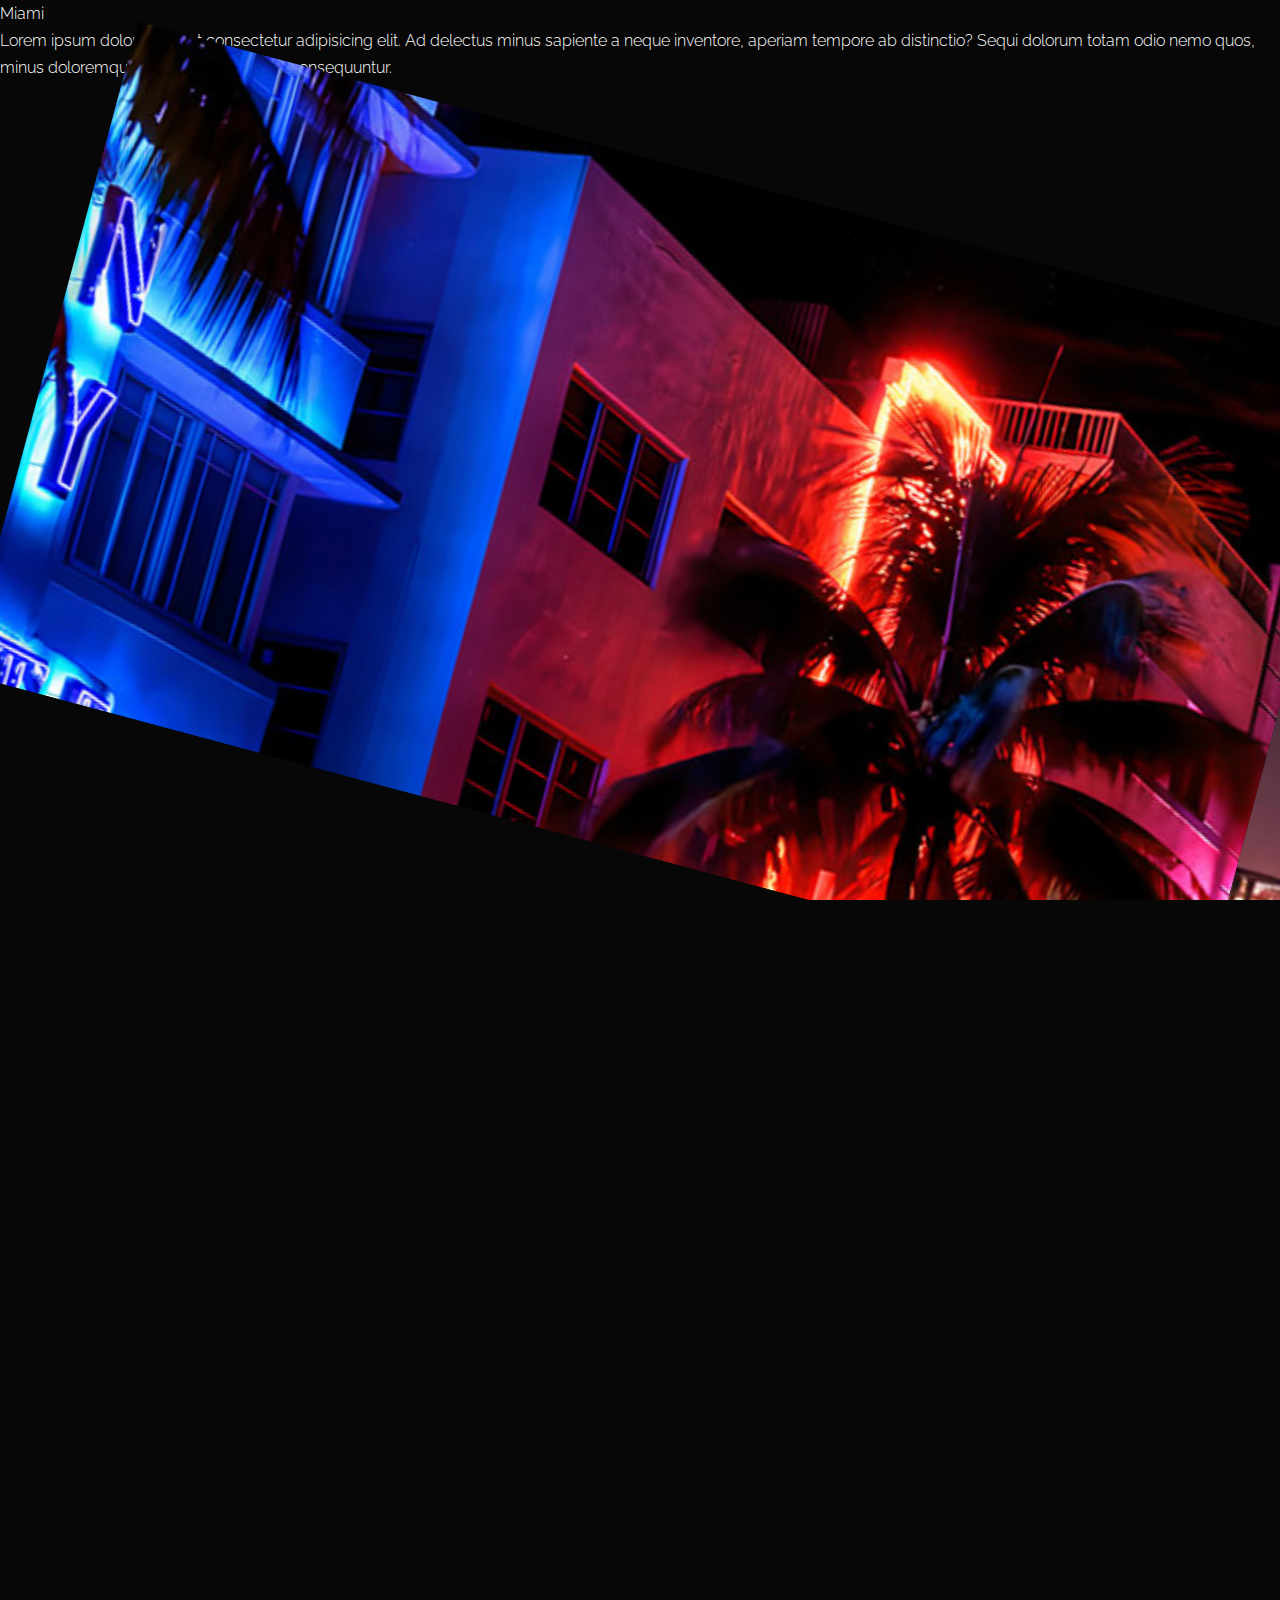
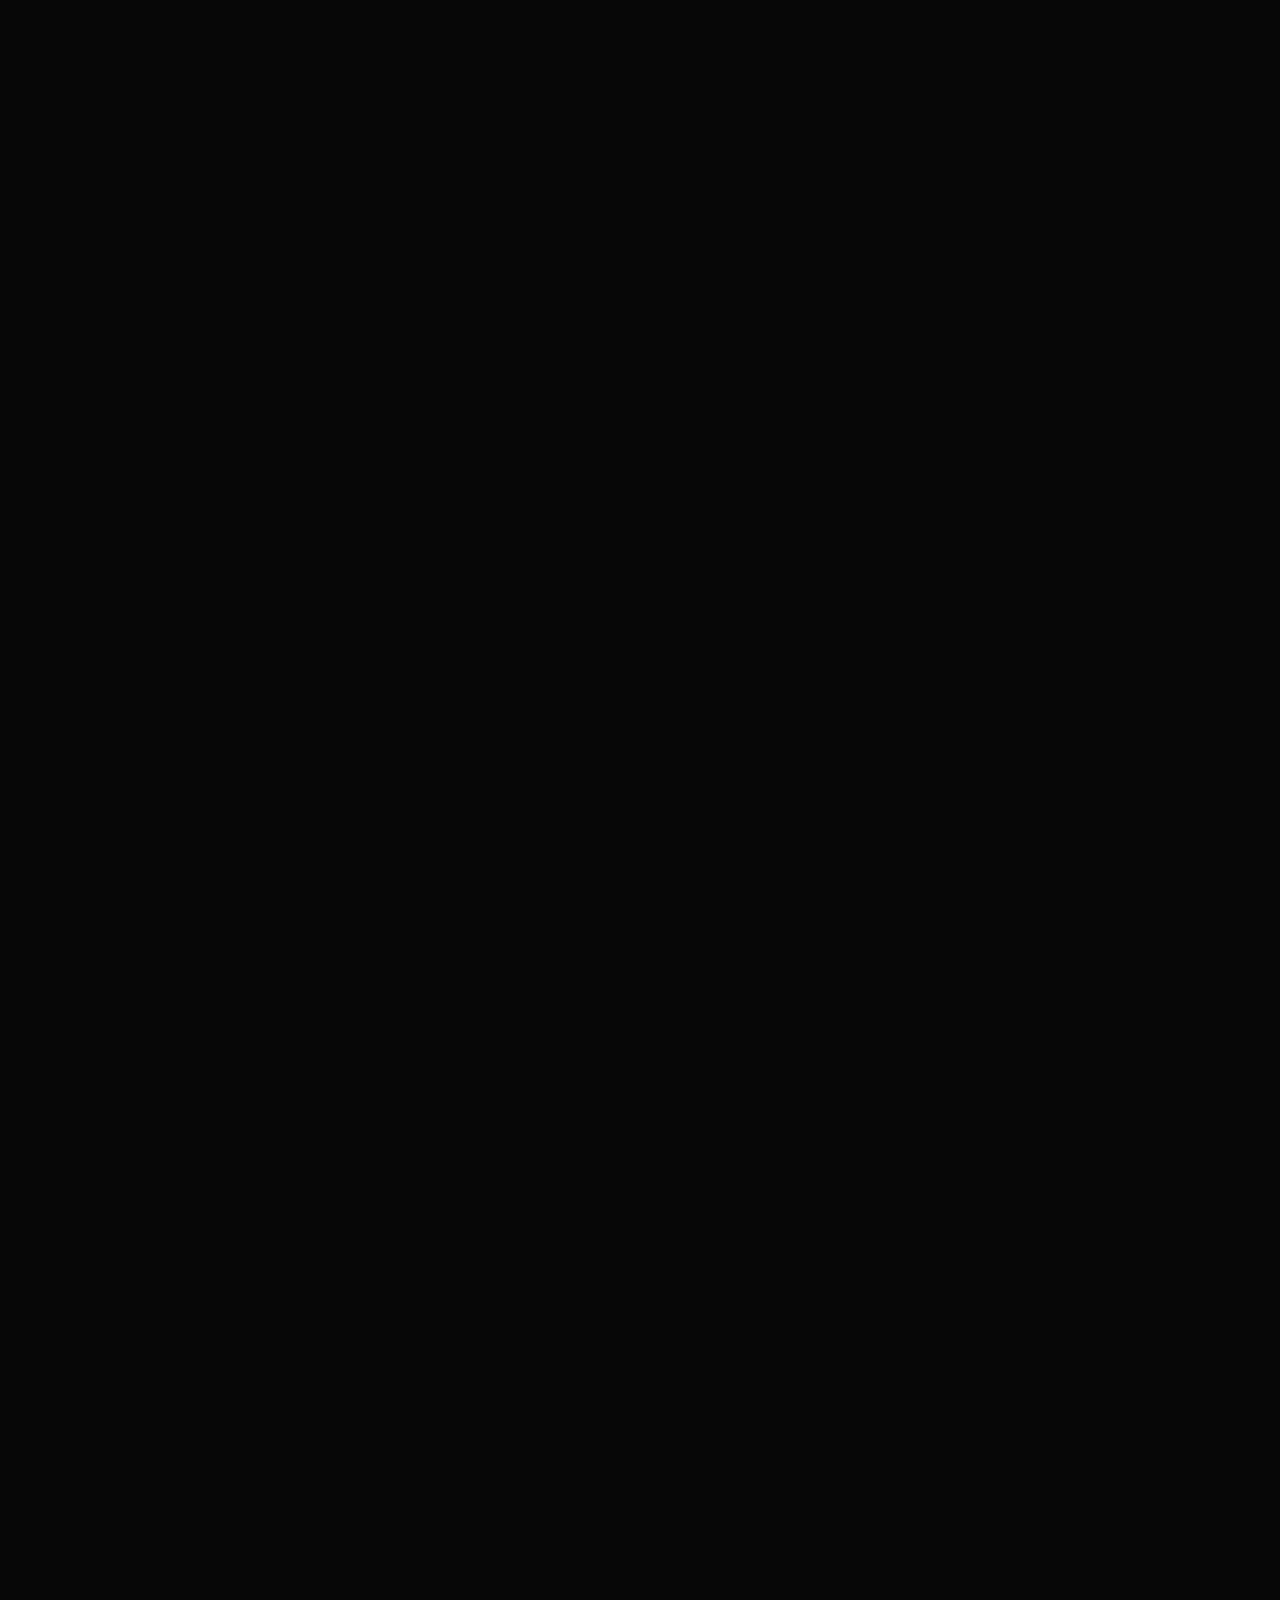
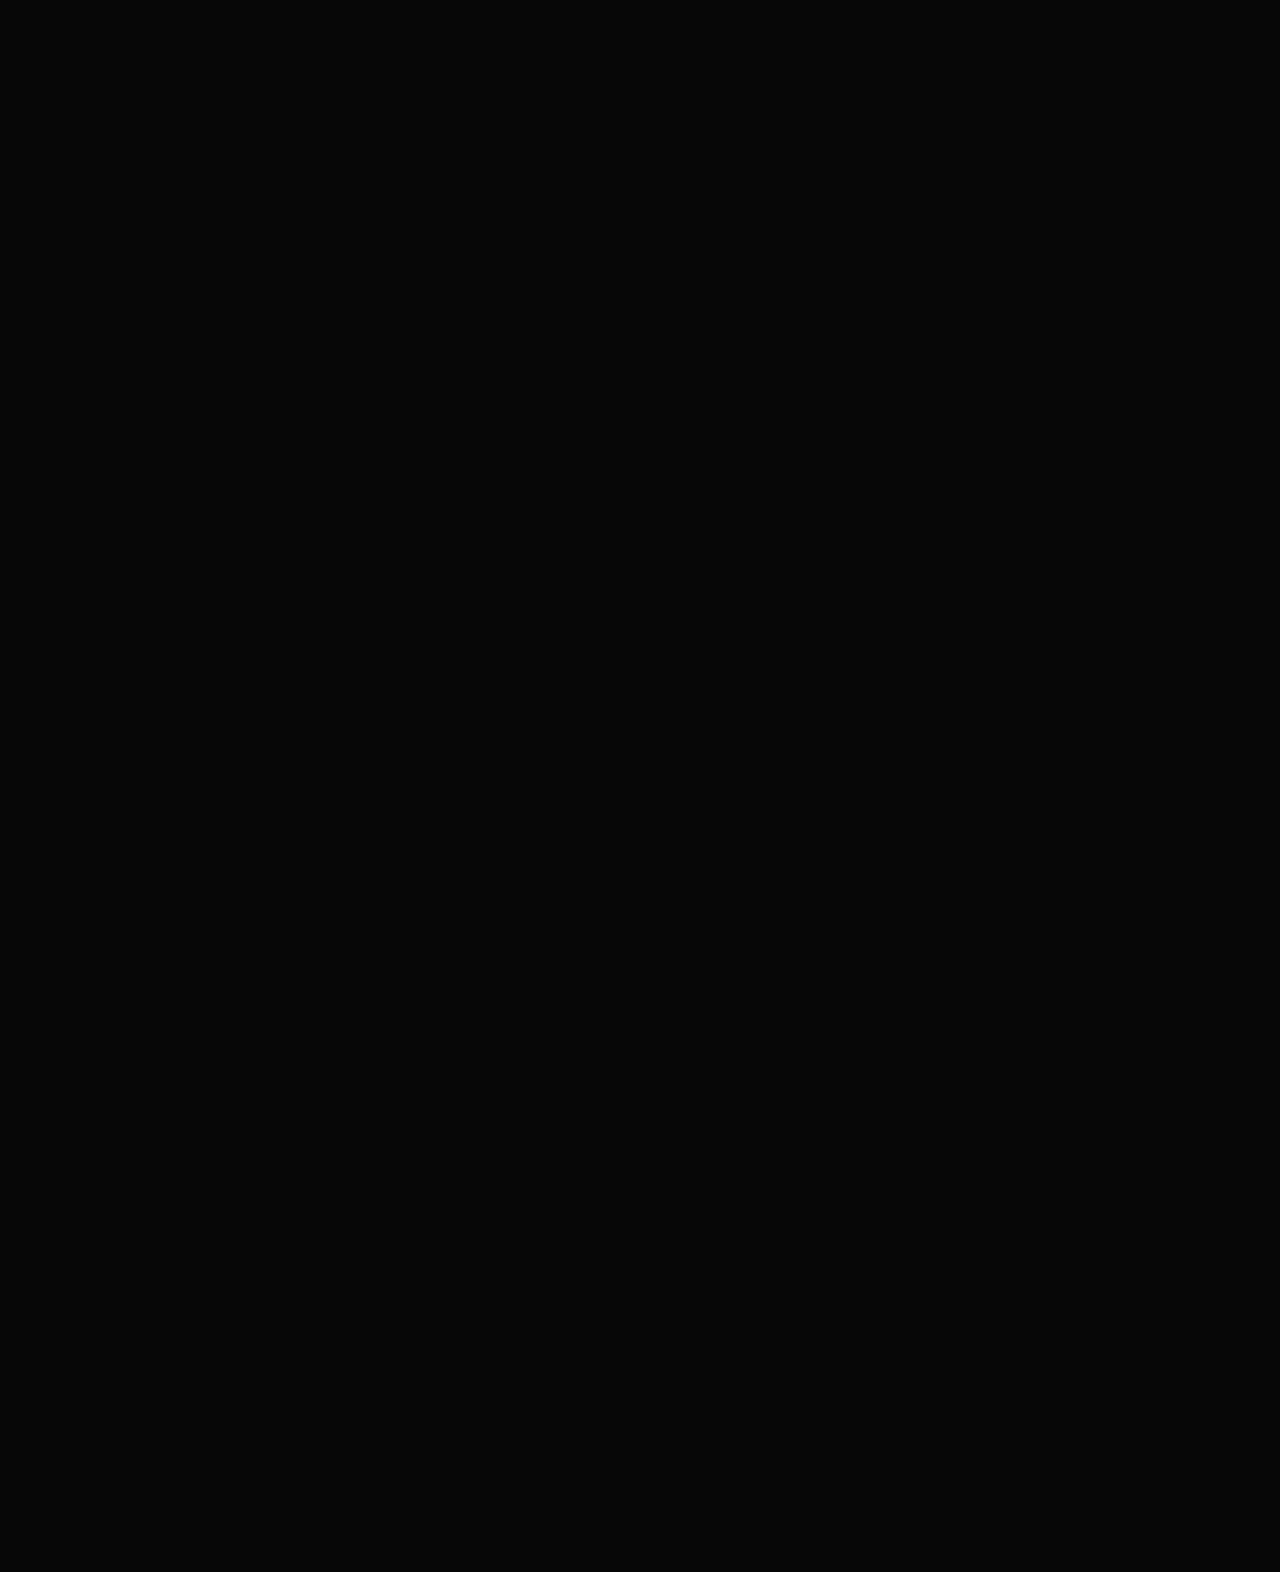
<file: index.html>
<!DOCTYPE html>
<html lang="en">

<head>
    <meta charset="UTF-8">
    <meta name="viewport" content="width=device-width, initial-scale=1.0">
    <link rel="stylesheet" href="./assets/libs/swiper/swiper-bundle.min.css">
    <link rel="stylesheet" href="./css/main.css">
    <title>Miami Collection</title>
    <link rel="icon" href="./assets/icons/favicon.png" type="image/png">
</head>

<body>

    <div class="description">
        <div class="description__logo">Miami</div>
        <p>Lorem ipsum dolor, sit amet consectetur adipisicing elit. Ad delectus minus sapiente a neque inventore,
            aperiam tempore ab distinctio? Sequi dolorum totam odio nemo quos, minus doloremque impedit recusandae
            consequuntur.</p>
    </div>

    <div class="swiper slider slider_main">
        <div class="swiper-wrapper slider__wrapper">
            <div class="swiper-slide slider__item">
                <div class="slider__image" data-swiper-parallax="20%"
                    style="background-image: url('./assets/images/1.jpg');"></div>
            </div>
            <div class="swiper-slide slider__item">
                <div class="slider__image" data-swiper-parallax="30%"
                    style="background-image: url('./assets/images/2.jpg');"></div>
            </div>
            <div class="swiper-slide slider__item">
                <div class="slider__image" data-swiper-parallax="20%"
                    style="background-image: url('./assets/images/3.jpg');"></div>
            </div>
            <div class="swiper-slide slider__item">
                <div class="slider__image" data-swiper-parallax="20%"
                    style="background-image: url('./assets/images/4.jpg');"></div>
            </div>
            <div class="swiper-slide slider__item">
                <div class="slider__image" data-swiper-parallax="30%"
                    style="background-image: url('./assets/images/5.jpg');"></div>
            </div>
            <div class="swiper-slide slider__item">
                <div class="slider__image" data-swiper-parallax="20%"
                    style="background-image: url('./assets/images/6.jpg');"></div>
            </div>
            <div class="swiper-slide slider__item">
                <div class="slider__image" data-swiper-parallax="30%"
                    style="background-image: url('./assets/images/7.jpg');"></div>
            </div>
            <div class="swiper-slide slider__item">
                <div class="slider__image" data-swiper-parallax="20%"
                    style="background-image: url('./assets/images/8.jpg');"></div>
            </div>
            <div class="swiper-slide slider__item">
                <div class="slider__image" data-swiper-parallax="30%"
                    style="background-image: url('./assets/images/9.jpg');"></div>
            </div>
        </div>
    </div>

    <div class="swiper slider slider_bg">
        <div class="swiper-wrapper slider__wrapper">
            <div class="swiper-slide slider__item">
                <div class="slider__image" data-swiper-parallax="20%"
                    style="background-image: url('./assets/images/1.jpg');"></div>
            </div>
            <div class="swiper-slide slider__item">
                <div class="slider__image" data-swiper-parallax="30%"
                    style="background-image: url('./assets/images/2.jpg');"></div>
            </div>
            <div class="swiper-slide slider__item">
                <div class="slider__image" data-swiper-parallax="20%"
                    style="background-image: url('./assets/images/3.jpg');"></div>
            </div>
            <div class="swiper-slide slider__item">
                <div class="slider__image" data-swiper-parallax="20%"
                    style="background-image: url('./assets/images/4.jpg');"></div>
            </div>
            <div class="swiper-slide slider__item">
                <div class="slider__image" data-swiper-parallax="30%"
                    style="background-image: url('./assets/images/5.jpg');"></div>
            </div>
            <div class="swiper-slide slider__item">
                <div class="slider__image" data-swiper-parallax="20%"
                    style="background-image: url('./assets/images/6.jpg');"></div>
            </div>
            <div class="swiper-slide slider__item">
                <div class="slider__image" data-swiper-parallax="30%"
                    style="background-image: url('./assets/images/7.jpg');"></div>
            </div>
            <div class="swiper-slide slider__item">
                <div class="slider__image" data-swiper-parallax="20%"
                    style="background-image: url('./assets/images/8.jpg');"></div>
            </div>
            <div class="swiper-slide slider__item">
                <div class="slider__image" data-swiper-parallax="30%"
                    style="background-image: url('./assets/images/9.jpg');"></div>
            </div>
        </div>
    </div>

    <script src="./assets/libs/swiper/swiper-bundle.min.js"></script>
    <script src="./scripts/app.js"></script>
</body>

</html>
</file>
<file: css/main.css>
* {
    margin: 0;
    padding: 0;
    box-sizing: border-box;
}

:root {
    --index: calc(1vw + 1vh);
    --bg-color-dark: #070707;
    --text-color-white: white;
	--transition: 0.6s cubic-bezier(.2, .6, 0, 1);
}

@font-face {
    font-family: Raleway_v22;
    src: url('../assets/fonts/raleway-v22-cyrillic-300.woff2');
    font-weight: 300;
}
@font-face {
    font-family: Raleway_v22;
    src: url('../assets/fonts/raleway-v22-cyrillic-900.woff2');
    font-weight: 900;
}

html, body {
    width: 100%;
	height: 100%;
    background: var(--bg-color-dark);
    color: var(--text-color-white);
	font-family: Raleway_v22, sans-serif;
	line-height: 1.7;
	overflow: hidden;
}

.slider {
    height: 100%;
    transform: rotate(15deg);
    overflow: visible;
    top: 10vh;
}

.slider__wrapper {
    transition: var(--transition)!important;
	will-change: transform;
}

.slider__item {
    max-height: 75vh;
    transform: transform var(--transition);
    overflow: hidden;
    cursor: pointer;
}

.slider__image {
    width: 300%;
    height: 100%;
    position: absolute;
    background-position: center center;
    background-size: cover;
    background-repeat: no-repeat;
    left: -100%;
    transition: var(--transition)!important;
	will-change: transform;
}
</file>
